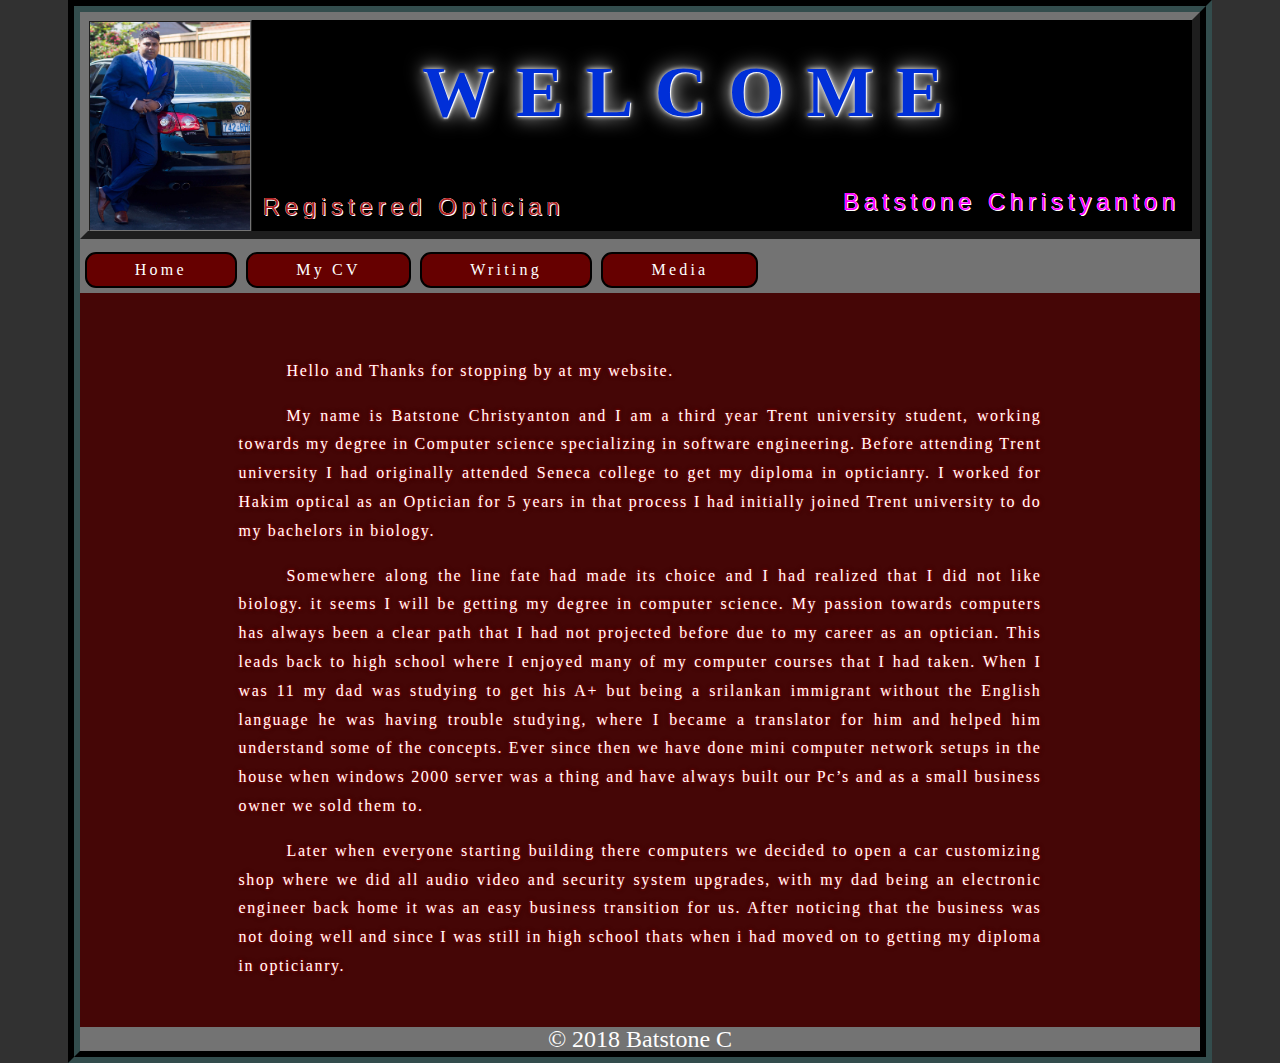
<file: assn1p3/assign1p1/home.html>
<!DOCTYPE html>


<!-- saved from url=(0069)file:///C:/Users/Batzstylz/Desktop/Assignment%201%20Webpage/Home.html -->
<html lang="en"><head><meta http-equiv="Content-Type" content="text/html; charset=UTF-8">

  <title>Assignment 1</title>
  <meta name="viewport" content="width=device-width, initial scale =1.0">
  <link rel="stylesheet" href="css/reset.css">
  <link rel="stylesheet" href="css/stylesheet.css">
</head>

<body>
  <div id="container">
    <header>
      <img class="profpic" src="img/batswebpg.jpg" alt="batswebpg" width="160" height="208">
      <h1 class="welcome"> WELCOME </h1>
      <h2>Batstone Christyanton </h2>
      <h3> Registered Optician </h3>
      
      
    </header>
    <nav>
     <ul>
      <li><a href="home.html">Home</a></li>
      <li><a href="mycv.html">My CV</a></li>
      <li><a href="writing.html">Writing</a></li>
      <li><a href="media.html">Media</a></li>
      
    </ul>
  </nav>
  
  <div id="content">

   <div class="firstpageintro">	
    <p class="paragraph1">
      Hello and Thanks for stopping by at my website.
    </p>

    <p class="paragraph2">
     My name is Batstone Christyanton and I am a third year Trent university student, working towards my degree in Computer science specializing in software engineering. Before attending Trent university I had originally attended  Seneca college to get my diploma in opticianry. I worked for Hakim optical as an Optician for 5 years in that process I had initially joined Trent university  to do my bachelors in biology.
   </p>

   <p class="paragraph3">
     
    Somewhere along the line fate had made its choice and I had realized that I did not like biology.  it seems I will be getting my degree in computer science. My passion towards computers has always been a clear path that I had not projected before due to my career as an optician. This leads back to high school where I enjoyed many of my computer courses that I had taken. When I was 11 my dad was studying to get his A+ but being a srilankan immigrant without the English language he was having trouble studying, where I became a translator for him and helped him understand some of the concepts. Ever since then we have done mini computer network setups in the house when windows 2000 server was a thing and have always built our Pc’s  and as a small business owner we sold them to. 

  </p>

  <p class="paragraph4">
    

    Later when everyone starting building there computers we decided to open a car customizing shop where we did all audio video and security system upgrades, with my dad being an electronic engineer back home it was an easy business transition for us. After noticing that the business was not doing well and since I was still in high school thats when i had moved on to getting my diploma in opticianry.
  </p>

</div>
</div><!--Content-->


<footer id="footer">© 2018 Batstone C</footer>

</div><!--Container-->



</body></html>
</file>
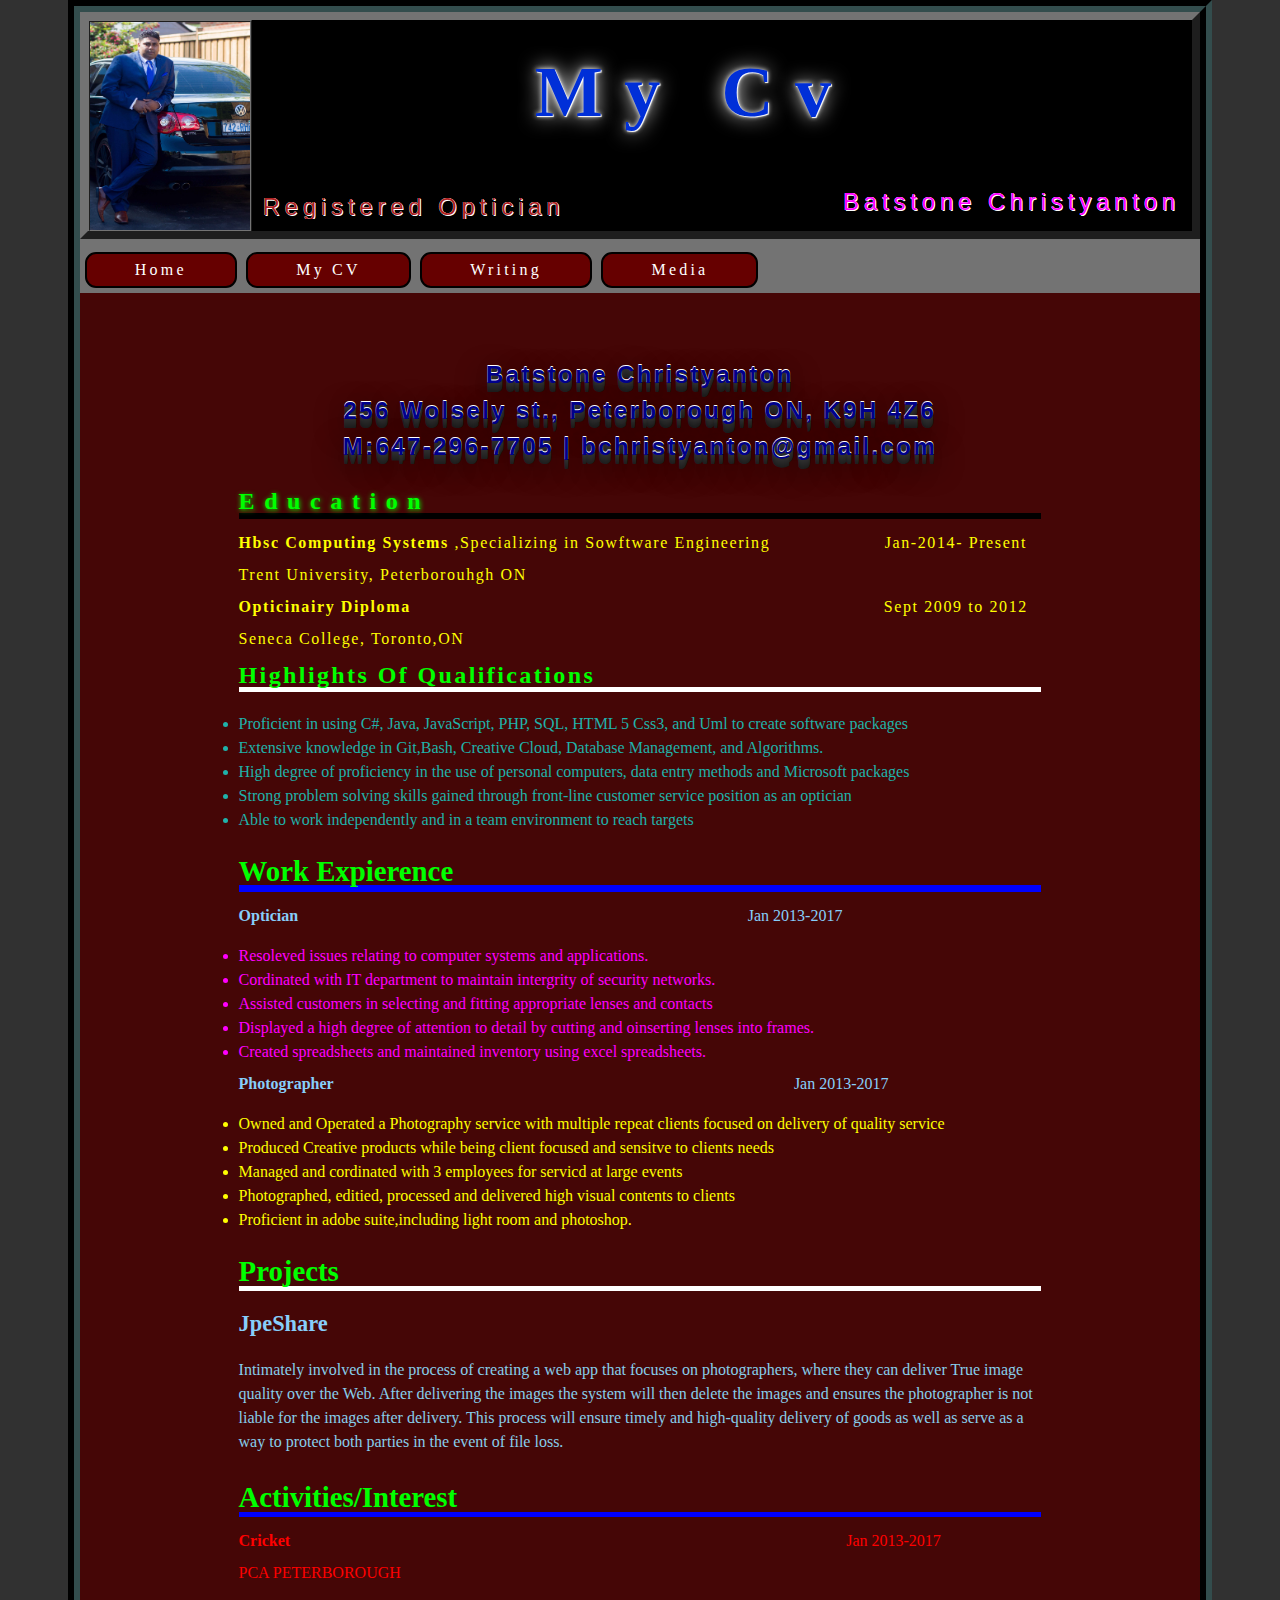
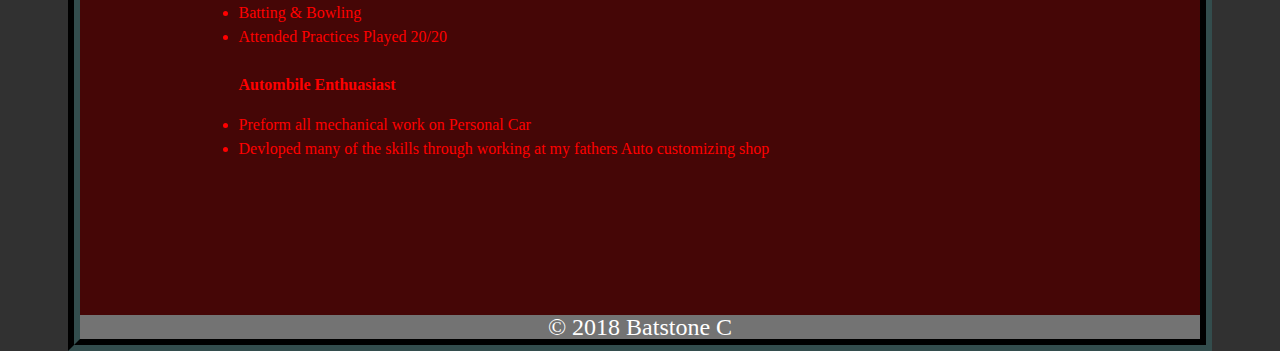
<file: assn1p3/assign1p1/mycv.html>
<!DOCTYPE html>

<html lang="en"><head><meta http-equiv="Content-Type" content="text/html; charset=UTF-8">

  <title>Assignment 1</title>
  <meta name="viewport" content="width=device-width, initial scale =1.0">
  <link rel="stylesheet" href="css/reset.css">
  <link rel="stylesheet" href="css/stylesheet.css">
</head>

<body>
  <div id="container">
    <header>
      <img class="profpic" src="img/batswebpg.jpg" alt="batswebpg" width="160" height="208">

      <h1 class="myCv"> My Cv </h1>
      <h2>Batstone Christyanton </h2>
      <h3> Registered Optician </h3>         

    </header>
    <nav>
     <ul>
      <li><a href="home.html">Home</a></li>
      <li><a href="mycv.html">My CV</a></li>
      <li><a href="writing.html">Writing</a></li>
      <li><a href="media.html">Media</a></li>

    </ul>
  </nav>

  <div id="content">

   <div class="resTitle">	

    <div>Batstone Christyanton</div>
    <div> 256 Wolsely st., Peterborough ON, K9H 4Z6
    </div>
    <div> M:647-296-7705  |
    bchristyanton@gmail.com</div>
  </div>
  <div class ="edu">

   <div> Education</div>
 </div>

 <div class ="eduInfo">

   <table>
    <tr>
      <td><em> Hbsc Computing Systems </em>,Specializing in Sowftware Engineering</td>             
      <th> Jan-2014- Present</th>
    </tr>
    <tr>
      <td> Trent University, Peterborouhgh ON</td>
      <tr>
        <td><em> Opticinairy Diploma </em></td>             
        <th> Sept 2009 to 2012</th>
      </tr>
      <tr>
        <td> Seneca College, Toronto,ON</td>
      </tr>

    </table>
  </div>

  <div class ="hightlights">

   <div> Highlights Of Qualifications </div>
 </div>

 <div class= "qualification"> 
  <li> Proficient in using C#, Java, JavaScript, PHP, SQL, HTML 5 Css3, and Uml to create software packages </li>

  <li>Extensive knowledge in Git,Bash, Creative Cloud, Database Management, and Algorithms.</li>
  <li> High degree of proficiency in the use of personal computers, data entry methods and Microsoft packages</li>
  <li> Strong problem solving skills gained through front-line customer service position as an optician</li>
  <li>Able to work independently and in a team environment to reach targets</li>
</div>

<div class ="workExperience">

 <div> Work Expierence </div>
</div>

<div class="workPlaceName">
  <table>
    <tr>
      <td><em> Optician</em></td>
      <th>Jan 2013-2017</th>
    </tr>
  </table>
</div>


<div class= "workComm"> 
  <li> Resoleved issues relating to computer systems and applications. </li>

  <li>Cordinated with IT department to maintain intergrity of security networks.</li>
  <li> Assisted customers in selecting and fitting appropriate lenses and contacts</li>
  <li> Displayed a high degree of attention to detail by cutting and oinserting lenses into frames.</li>
  <li>Created spreadsheets and maintained inventory using excel spreadsheets.</li>
</div>
<div class="photoG">
  <table>
    <tr>
      <td><em>Photographer</em></td> 
      

      <th>Jan 2013-2017</th>
    </tr>
  </table>
</div>
<div class="photoInfo"> 
  <li> Owned and Operated a Photography service with multiple repeat clients focused on delivery of quality service </li>

  <li>Produced Creative products while being client focused and sensitve to clients needs </li>
  <li> Managed and cordinated with 3 employees for servicd at large events </li>
  <li> Photographed, editied, processed and delivered high visual contents to clients </li>
  <li>Proficient in adobe suite,including light room and photoshop.</li>
</div>

<div class ="projects">

 <div> Projects </div>
</div>

<div class="proJpe">
  <table>
    <tr>
      <td><em> JpeShare</em></td>    
    </tr>
  </table>
</div>


<div class= "jpePara"> 
  <p1>Intimately involved in the process of creating a web app that focuses on photographers, where they can deliver True image quality over the Web. After delivering the images the system will then delete the images and ensures the photographer is not liable for the images after delivery.  This process will ensure timely and high-quality delivery of goods as well as serve as a way to protect both parties in the event of file loss.</p1>

</div>


<div class ="activit">

 <div> Activities/Interest </div>
</div>

<div class="activName">
  <table>
    <tr>
      <td><em> Cricket</em></td>
      <th>Jan 2013-2017</th>
    </tr>
    <td>PCA PETERBOROUGH</td>

  </tr>
</table>

<li>Batting & Bowling</li>
<li> Attended Practices Played 20/20</li>
</div>

<div class="autombileEnthusiast">
  <table>
    <tr>
      <td><em> Autombile Enthuasiast</em></td>
    </tr>
  </tr>
</table>


<li>Preform all mechanical work on Personal Car</li>
<li> Devloped many of the skills through working at my fathers Auto customizing shop</li>
</div>

</div><!--Content-->


<footer id="footer">© 2018 Batstone C</footer>

</div><!--Container-->



</body></html>
</file>
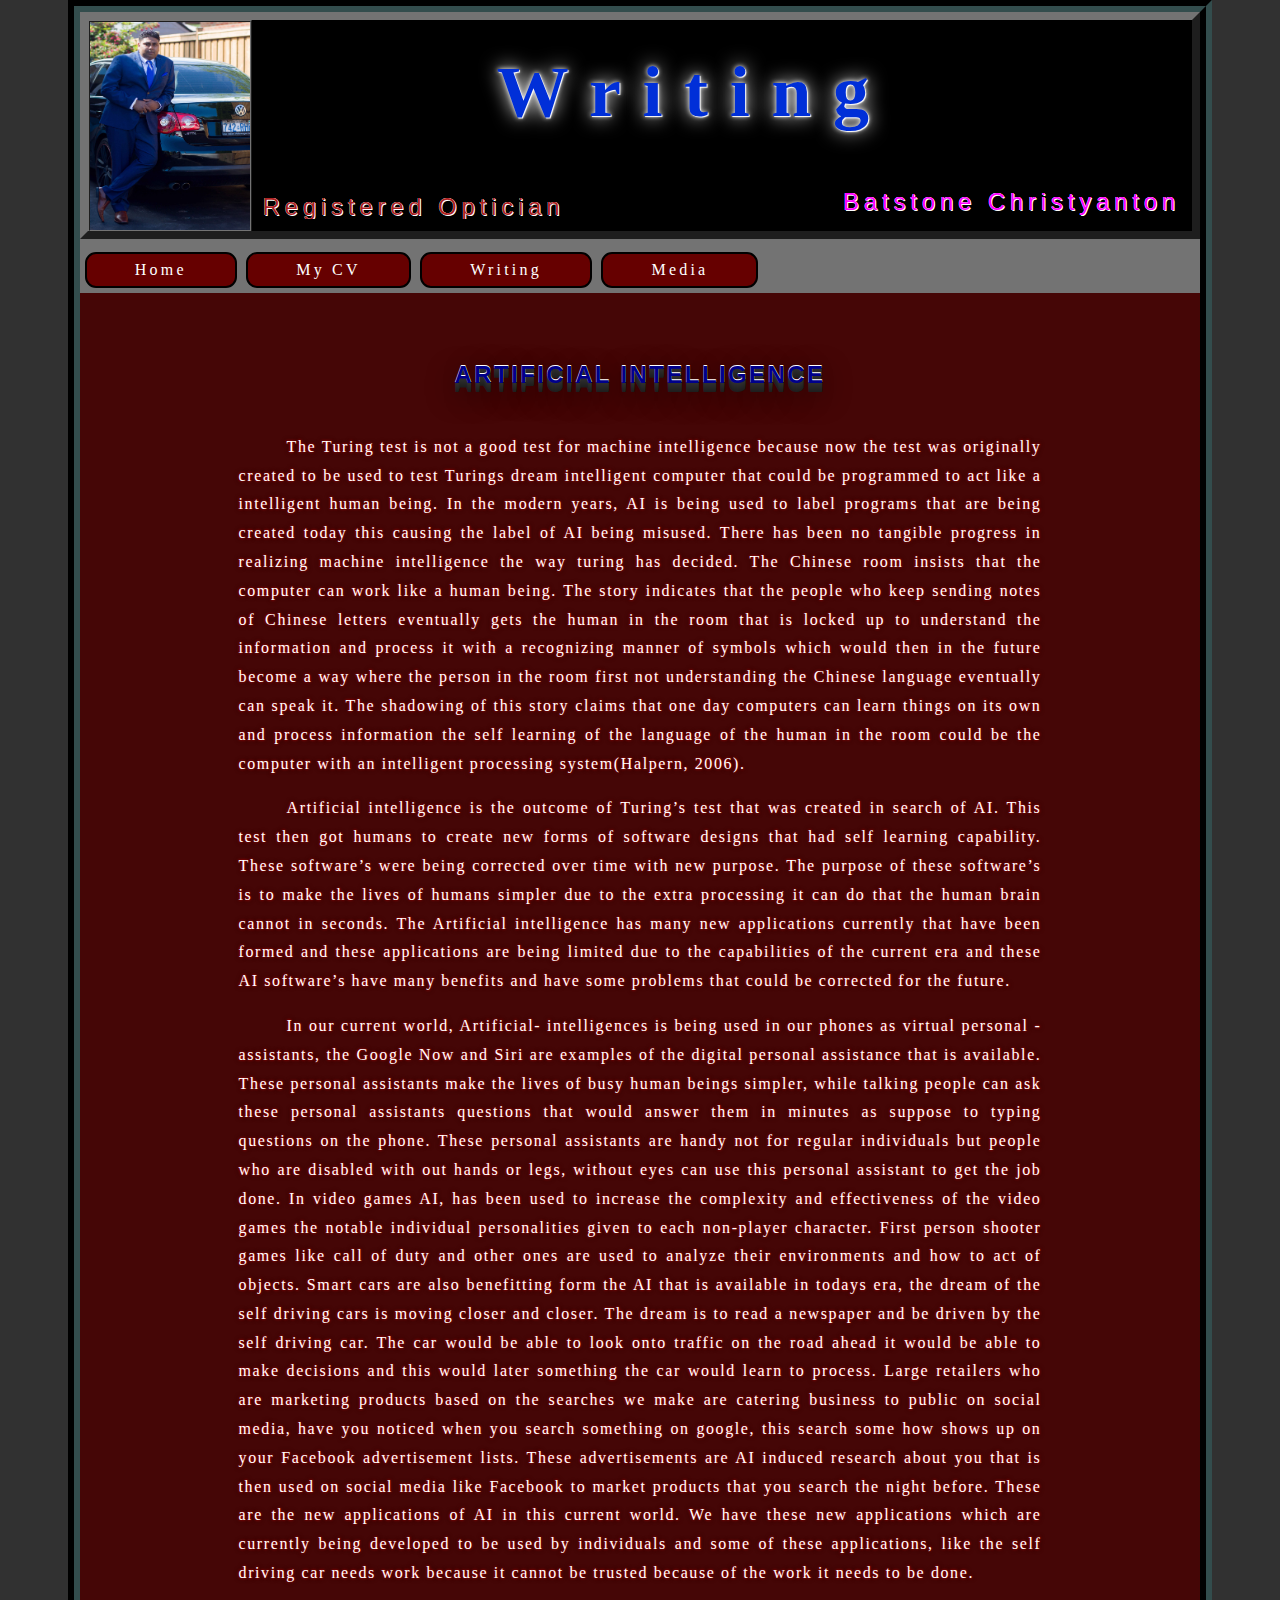
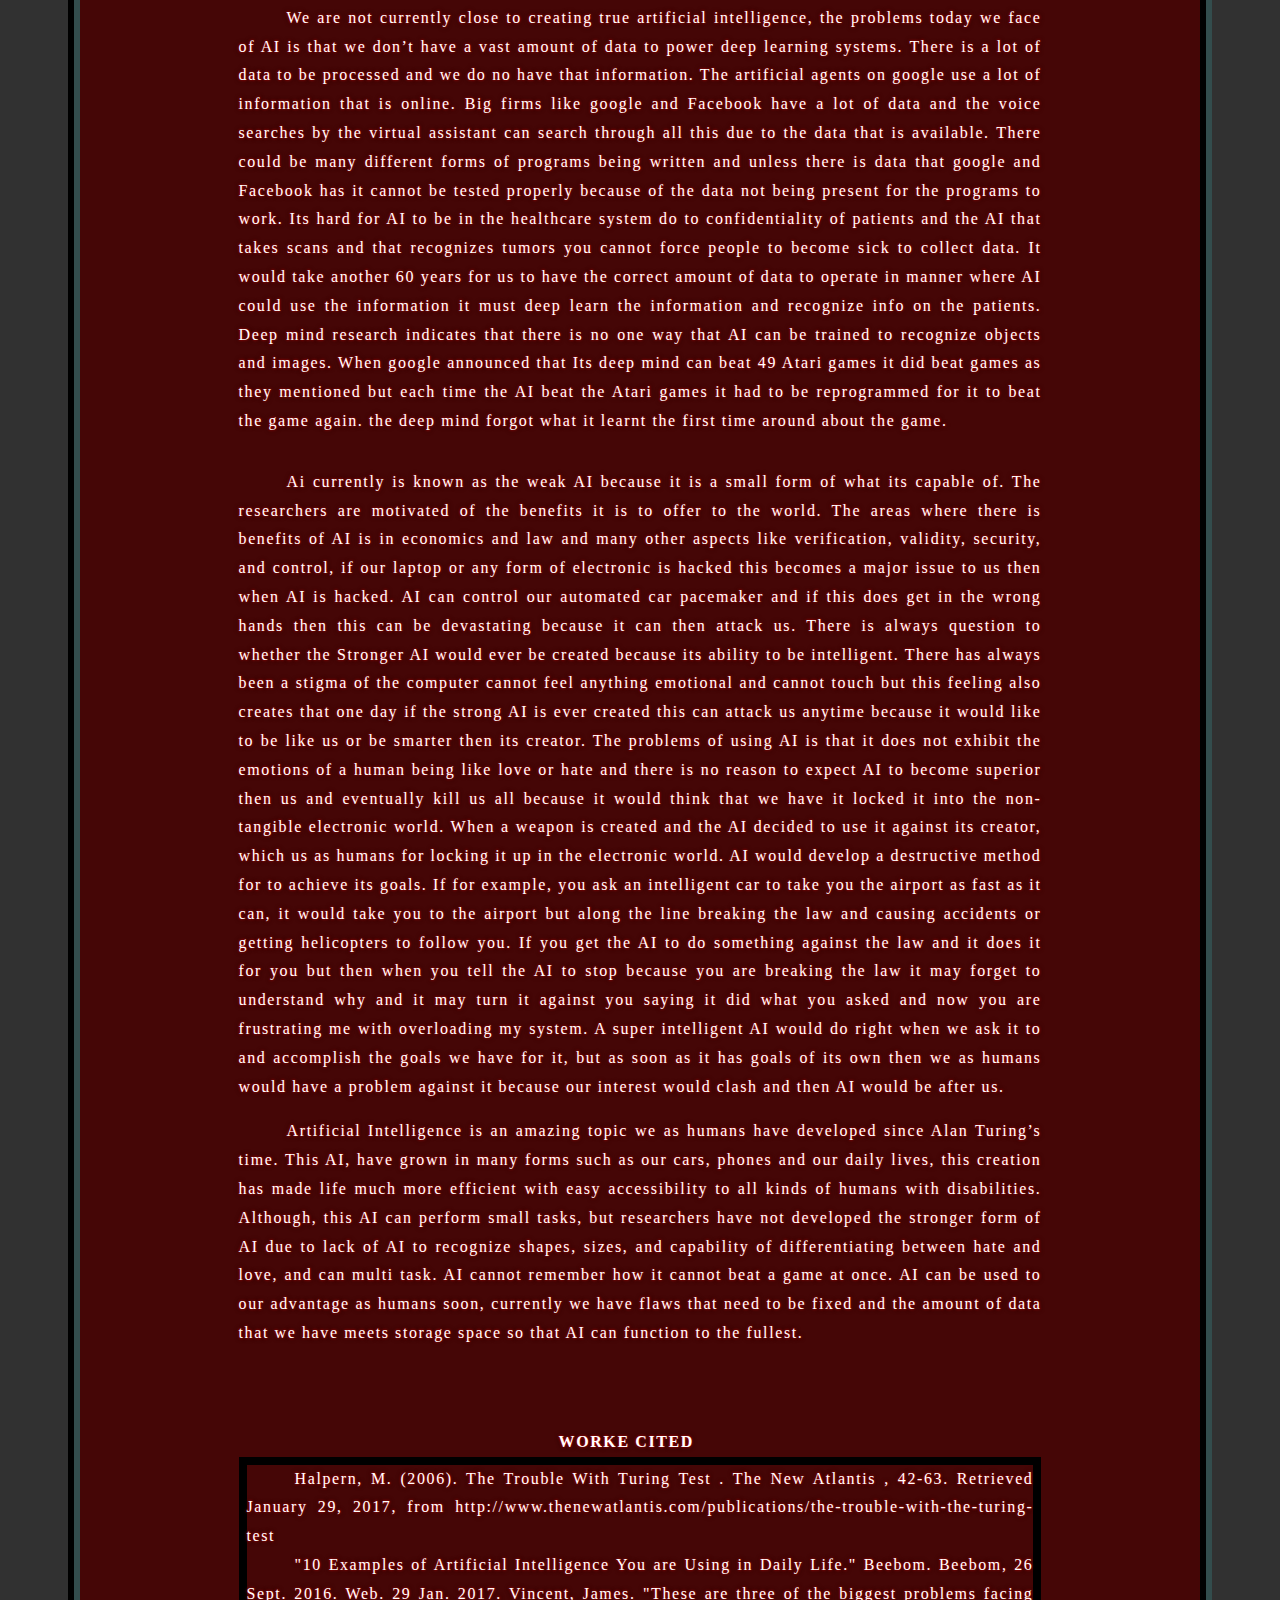
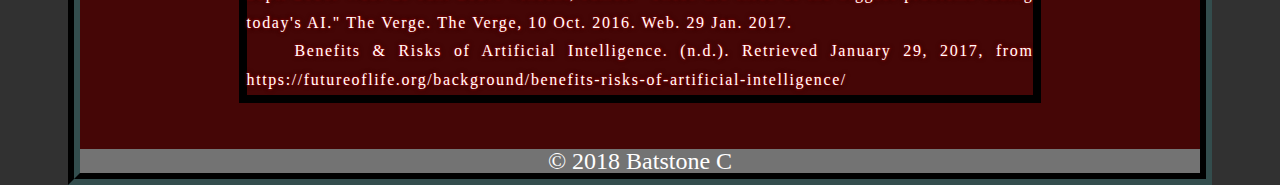
<file: assn1p3/assign1p1/writing.html>
<!DOCTYPE html>


<!-- saved from url=(0069)file:///C:/Users/Batzstylz/Desktop/Assignment%201%20Webpage/Home.html -->
<html lang="en"><head><meta http-equiv="Content-Type" content="text/html; charset=UTF-8">

  <title>Assignment 1</title>
  <meta name="viewport" content="width=device-width, initial scale =1.0">
  <link rel="stylesheet" href="css/reset.css">
  <link rel="stylesheet" href="css/stylesheet.css">
</head>

<body>
  <div id="container">
    <header>
      <img class="profpic" src="img/batswebpg.jpg" alt="batswebpg" width="160" height="208">

      <h1 class="writing"> Writing </h1>
      <h2>Batstone Christyanton </h2>
      <h3> Registered Optician </h3>


    </header>
    <nav>
     <ul>
      <li><a href="home.html">Home</a></li>
      <li><a href="mycv.html">My CV</a></li>
      <li><a href="writing.html">Writing</a></li>
      <li><a href="media.html">Media</a></li>

    </ul>
  </nav>

  <div id="content">

    <div class="resTitle"> 

      <div>ARTIFICIAL INTELLIGENCE </div>
    </div>

    <div class="firstpageintro">	
      <p class="paragraph2v2">


        The Turing test is not a good test for machine intelligence because now the test was originally created to be used to test Turings dream intelligent computer that could be programmed to act like a intelligent human being. In the modern years, AI is being used to label programs that are being created today this causing the label of AI being misused.  There has been no tangible progress in realizing machine intelligence the way turing has decided. The Chinese room insists that the computer can work like a human being. The story indicates that the people who keep sending notes of Chinese letters eventually gets the human in the room that is locked up to understand the information and process it with a recognizing manner of symbols which would then in the future become a way where the person in the room first not understanding the Chinese language eventually can speak it. The shadowing of this story claims that one day computers can learn things on its own and process information the self learning of the language of the human in the room could be the computer with an intelligent processing system(Halpern, 2006). 
      </p>

      <p class="paragraph2">

        Artificial intelligence is the outcome of Turing’s test that was created in search of AI. This test then got humans to create new forms of software designs that had self learning capability. These software’s were being corrected over time with new purpose. The purpose of these software’s is to make the lives of humans simpler due to the extra processing it can do that the human brain cannot in seconds.  The Artificial intelligence has many new applications currently that have been formed and these applications are being limited due to the capabilities of the current era and these AI software’s have many benefits and have some problems that could be corrected for the future. 

      </p>

      <p class="paragraph3">

        In our current world, Artificial- intelligences is being used in our phones as virtual personal -assistants, the Google Now and Siri are examples of the digital personal assistance that is available. These personal assistants make the lives of busy human beings simpler, while talking people can ask these personal assistants questions that would answer them in minutes as suppose to typing questions on the phone. These personal assistants are handy not for regular individuals but people who are disabled with out hands or legs, without eyes can use this personal assistant to get the job done. In video games AI, has been used to increase the complexity and effectiveness of the video games the notable individual personalities given to each non-player character. First person shooter games like call of duty and other ones are used to analyze their environments and how to act of objects.  Smart cars are also benefitting form the AI that is available in todays era, the dream of the self driving cars is moving closer and closer. The dream is to read a newspaper and be driven by the self driving car. The car would be able to look onto traffic on the road ahead it would be able to make decisions and this would later something the car would learn to process. Large retailers who are marketing products based on the searches we make are catering business to public on social media, have you noticed when you search something on google, this search some how shows up on your Facebook advertisement lists. These advertisements are AI induced research about you that is then used on social media like Facebook to market products that you search the night before. These are the new applications of AI in this current world. We have these new applications which are currently being developed to be used by individuals and some of these applications, like the self driving car needs work because it cannot be trusted because of the work it needs to be done. 

      </p>
      <p class="paragraph4">
        We are not currently close to creating true artificial intelligence, the problems today we face of AI is that we don’t have a vast amount of data to power deep learning systems. There is a lot of data to be processed and we do no have that information. The artificial agents on google use a lot of information that is online. Big firms like google and Facebook have a lot of data and the voice searches by the virtual assistant can search through all this due to the data that is available.  There could be many different forms of programs being written and unless there is data that google and Facebook has it cannot be tested properly because of the data not being present for the programs to work. Its hard for AI to be in the healthcare system do to confidentiality of patients and the AI that takes scans and that recognizes tumors you cannot force people to become sick to collect data. It would take another 60 years for us to have the correct amount of data to operate in manner where AI could use the information it must deep learn the information and recognize info on the patients.  Deep mind research indicates that there is no one way that AI can be trained to recognize objects and images. When google announced that Its deep mind can beat 49 Atari games it did beat games as they mentioned but each time the AI beat the Atari games it had to be reprogrammed for it to beat the game again. the deep mind forgot what it learnt the first time around about the game. 

      </p>

      <p class="paragraph5">
        Ai currently is known as the weak AI because it is a small form of what its capable of. The researchers are motivated of the benefits it is to offer to the world. The areas where there is benefits of AI is in economics and law and many other aspects like verification, validity, security, and control, if our laptop or any form of electronic is hacked this becomes a major issue to us then when AI is hacked. AI can control our automated car pacemaker and if this does get in the wrong hands then this can be devastating because it can then attack us. There is always question to whether the Stronger AI would ever be created because its ability to be intelligent. There has always been a stigma of the computer cannot feel anything emotional and cannot touch but this feeling also creates that one day if the strong AI is ever created this can attack us anytime because it would like to be like us or be smarter then its creator. 

        The problems of using AI is that it does not exhibit the emotions of a human being like love or hate and there is no reason to expect AI to become superior then us and eventually kill us all because it would think that we have it locked it into the non-tangible electronic world. When a weapon is created and the AI decided to use it against its creator, which us as humans for locking it up in the electronic world. AI would develop a destructive method for to achieve its goals. If for example, you ask an intelligent car to take you the airport as fast as it can, it would take you to the airport but along the line breaking the law and causing accidents or getting helicopters to follow you. If you get the AI to do something against the law and it does it for you but then when you tell the AI to stop because you are breaking the law it may forget to understand why and it may turn it against you saying it did what you asked and now you are frustrating me with overloading my system. A super intelligent AI would do right when we ask it to and accomplish the goals we have for it, but as soon as it has goals of its own then we as humans would have a problem against it because our interest would clash and then AI would be after us. 

      </p>

      <p class="parargraph6">Artificial Intelligence is an amazing topic we as humans have developed since Alan Turing’s time. This AI, have grown in many forms such as our cars, phones and our daily lives, this creation has made life much more efficient with easy accessibility to all kinds of humans with disabilities. Although, this AI can perform small tasks, but researchers have not developed the stronger form of AI due to lack of AI to recognize shapes, sizes, and capability of differentiating between hate and love, and can multi task. AI cannot remember how it cannot beat a game at once. AI can be used to our advantage as humans soon, currently we have flaws that need to be fixed and the amount of data that we have meets storage space so that AI can function to the fullest. </p>

      <div class="workCitedweb">
        WORKE CITED 
      </div>

      <div class="worSitedinformation">

        <ul>Halpern, M. (2006). The Trouble With Turing Test . The New Atlantis , 42-63. Retrieved January 29, 2017, from http://www.thenewatlantis.com/publications/the-trouble-with-the-turing-test</ul>
        <ul>"10 Examples of Artificial Intelligence You are Using in Daily Life." Beebom. Beebom, 26 Sept. 2016. Web. 29 Jan. 2017.
        Vincent, James. "These are three of the biggest problems facing today's AI." The Verge. The Verge, 10 Oct. 2016. Web. 29 Jan. 2017.</ul>
        <ul>Benefits & Risks of Artificial Intelligence. (n.d.). Retrieved January 29, 2017, from https://futureoflife.org/background/benefits-risks-of-artificial-intelligence/</ul>



      </div>



    </div>
  </div><!--Content-->


  <footer id="footer">© 2018 Batstone C</footer>

</div><!--Container-->



</body></html>
</file>
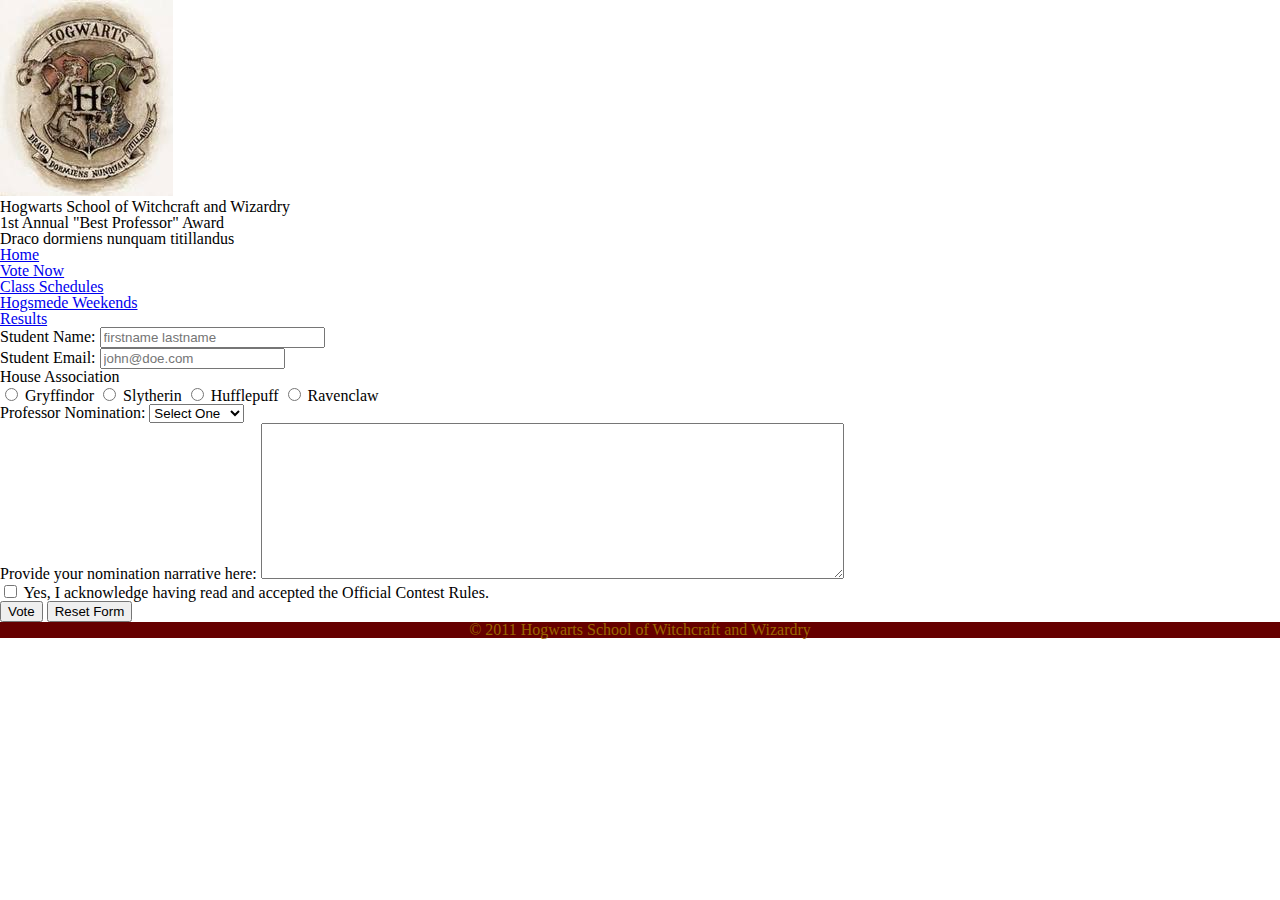
<file: labs/lab3/voting.html>
<!DOCTYPE html>
<html lang="en">
  <head>
    <meta http-equiv="Content-Type" content="text/html; charset=UTF-8" />
    <title>3420 Lab 3</title>
    <meta name ="viewport" content="width=device-width, initial scale =1.0">
    <link rel="stylesheet" href="css/reset.css">
    <link rel="stylesheet" href="css/style.css">
  	 </head>
  
  <body>
    <div id="container">
      <header>
         	<img src="img/logo.jpg" alt="Hogwarts Logo" width="173" height="196" />
            
            <h1 class="sly">Hogwarts School of Witchcraft and Wizardry </h1>
            <h2 class="rav">1<sup>st</sup> Annual "Best Professor" Award </h2>
            <h3>
              <span class="griff">Draco</span> 
              <span class="sly">dormiens</span> 
              <span class="rav">nunquam</span> 
              <span class="huff">titillandus</span>
            </h3>
            
        </header>
        <nav>
            <ul>
                <li><a href="index.php">Home</a></li>
                <li><a href="#">Vote Now</a></li>
                <li><a href="#">Class Schedules</a></li>
                <li><a href="#">Hogsmede Weekends</a></li>
                <li><a href="results.php">Results</a></li>
            
            </ul>
        </nav>
        
        <div id="content">
        
          <form id="nomination" action="processnominatin.php" method="post" >
            <div>
              <label for="name">Student Name:</label>
              <input type="text" name="name" id="name" size="25" pattern ="[A-Za-z-0-9]+\s[A-Za-z-'0-9]+" placeholder="firstname lastname" required/> 
            </div>
            <div>
              <label for="email">Student Email:</label>
              <input type="email" name="email" id="email" placeholder="john@doe.com" required />
            </div>
                
              
            <fieldset id="house">
                <legend>House Association</legend>
                
                <input type="radio" name="house" id="gryf" value="G" />
                <label for="gryf">Gryffindor</label>
                
                <input type="radio" name="house" id="sly" value="S" />
                <label for="sly">Slytherin</label>
               
                <input type="radio" name="house" id="huff" value="H" />
                <label for="huff">Hufflepuff</label>
                
                <input type="radio" name="house" id="rave" value="R" />
                <label for="rave">Ravenclaw</label>
            </fieldset>
            <div>          
              <label for="prof">Professor Nomination:</label>
              <select name="prof" id="prof">
                  <option value="0">Select One</option>
                  <option value="1">Snape</option>
                  <option value="2">Dumbledore</option>
                  <option value="3">Vector</option>
              </select>
            </div>
            <div>
              <label class="textarealabel" for="essay">Provide your nomination narrative here:</label>
              <textarea id="essay" name="essay" rows="10" cols="70"></textarea>
            </div>
            <div>
              <input type="checkbox" name="agree" id="agree" />
              <label for="agree">Yes, I acknowledge having read and accepted the Official Contest Rules. </label>
            </div>
                 
            <div id="buttons">
              <button type="submit" name="submit">Vote</button>
              <button type="reset" name="reset">Reset Form</button>
            </div><!--buttons-->
          </form>
            
        </div><!--Content-->
        
        
        <footer>&copy; 2011 Hogwarts School of Witchcraft and Wizardry</footer>
        
      </div><!--Container-->
    
  </body>
</html>
</file>
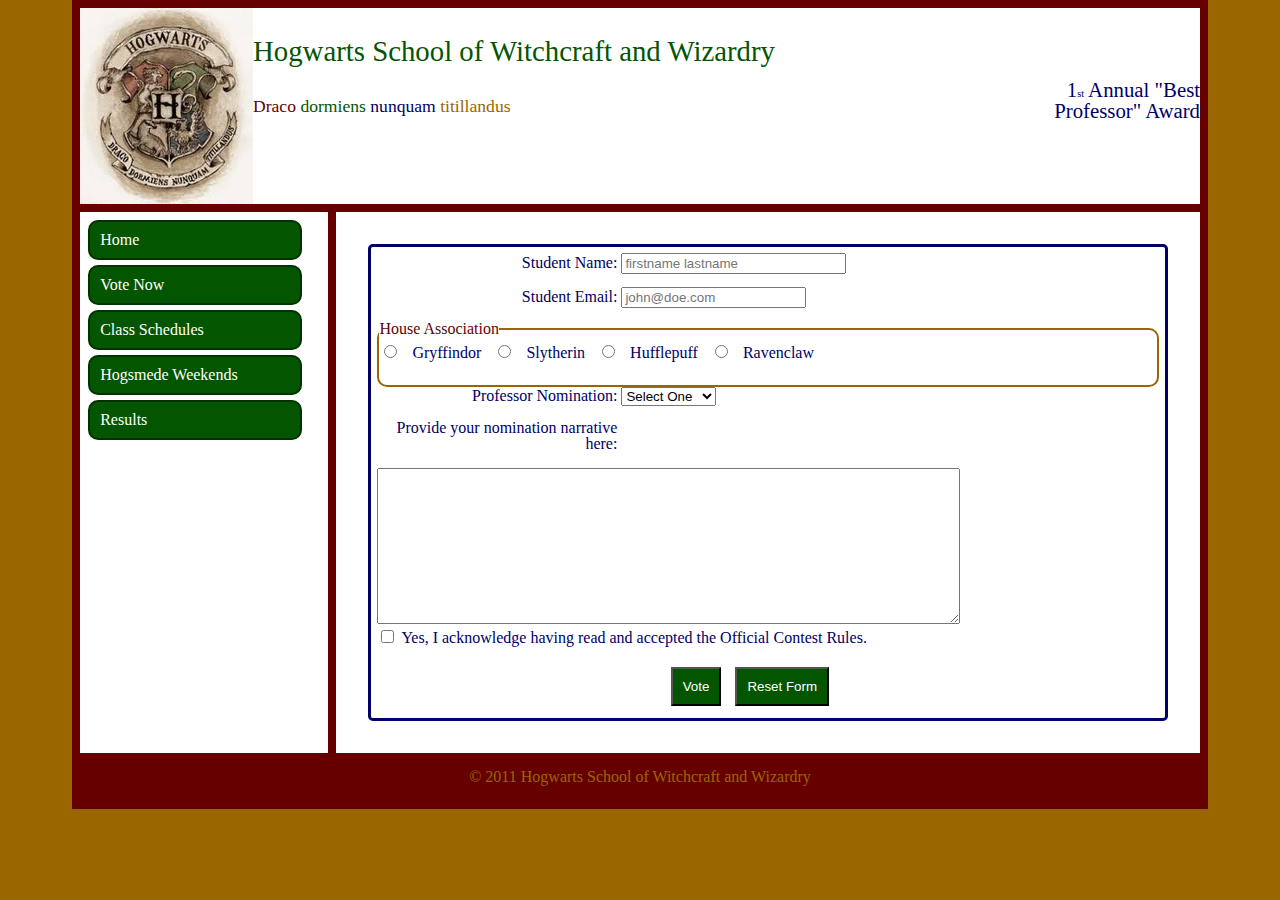
<file: labs/lab4/voting.html>
<!DOCTYPE html>
<html lang="en">
  <head>
    <meta http-equiv="Content-Type" content="text/html; charset=UTF-8" />
      <link href="css/reset.css" type="text/css" rel="stylesheet" />
      <link href="css/style.css" type="text/css" rel="stylesheet" />
    <title>3420 Lab 3</title>
  </head>
  
  <body>
    <div id="container">
      <header>
         	<img src="img/logo.jpg" alt="Hogwarts Logo" width="173" height="196" />
            
            <h1 class="sly">Hogwarts School of Witchcraft and Wizardry </h1>
            <h2 class="rav">1<sup>st</sup> Annual "Best Professor" Award </h2>
            <h3>
              <span class="griff">Draco</span> 
              <span class="sly">dormiens</span> 
              <span class="rav">nunquam</span> 
              <span class="huff">titillandus</span>
            </h3>
            
        </header>
        <nav>
            <ul>
                <li><a href="index.php">Home</a></li>
                <li><a href="#">Vote Now</a></li>
                <li><a href="#">Class Schedules</a></li>
                <li><a href="#">Hogsmede Weekends</a></li>
                <li><a href="results.php">Results</a></li>
            
            </ul>
        </nav>
        
        <div id="content">
        
          <form id="nomination" action="processnominatin.php" method="post" >
            <div>
              <label for="name">Student Name:</label>
              <input type="text" name="name" id="name" size="25" pattern ="[A-Za-z-0-9]+\s[A-Za-z-'0-9]+" placeholder="firstname lastname" required/> 
            </div>
            <div>
              <label for="email">Student Email:</label>
              <input type="email" name="email" id="email" placeholder="john@doe.com" required />
            </div>
                
              
            <fieldset id="house">
                <legend>House Association</legend>
                
                <input type="radio" name="house" id="gryf" value="G" />
                <label for="gryf">Gryffindor</label>
                
                <input type="radio" name="house" id="sly" value="S" />
                <label for="sly">Slytherin</label>
               
                <input type="radio" name="house" id="huff" value="H" />
                <label for="huff">Hufflepuff</label>
                
                <input type="radio" name="house" id="rave" value="R" />
                <label for="rave">Ravenclaw</label>
            </fieldset>
            <div>          
              <label for="prof">Professor Nomination:</label>
              <select name="prof" id="prof">
                  <option value="0">Select One</option>
                  <option value="1">Snape</option>
                  <option value="2">Dumbledore</option>
                  <option value="3">Vector</option>
              </select>
            </div>
            <div>
              <label class="textarealabel" for="essay">Provide your nomination narrative here:</label>
              <textarea id="essay" name="essay" rows="10" cols="70"></textarea>
            </div>
            <div>
              <input type="checkbox" name="agree" id="agree" />
              <label for="agree">Yes, I acknowledge having read and accepted the Official Contest Rules. </label>
            </div>
                 
            <div id="buttons">
              <button type="submit" name="submit">Vote</button>
              <button type="reset" name="reset">Reset Form</button>
            </div><!--buttons-->
          </form>
            
        </div><!--Content-->
        
        
        <footer>&copy; 2011 Hogwarts School of Witchcraft and Wizardry</footer>
        
      </div><!--Container-->
    
  </body>
</html>
</file>
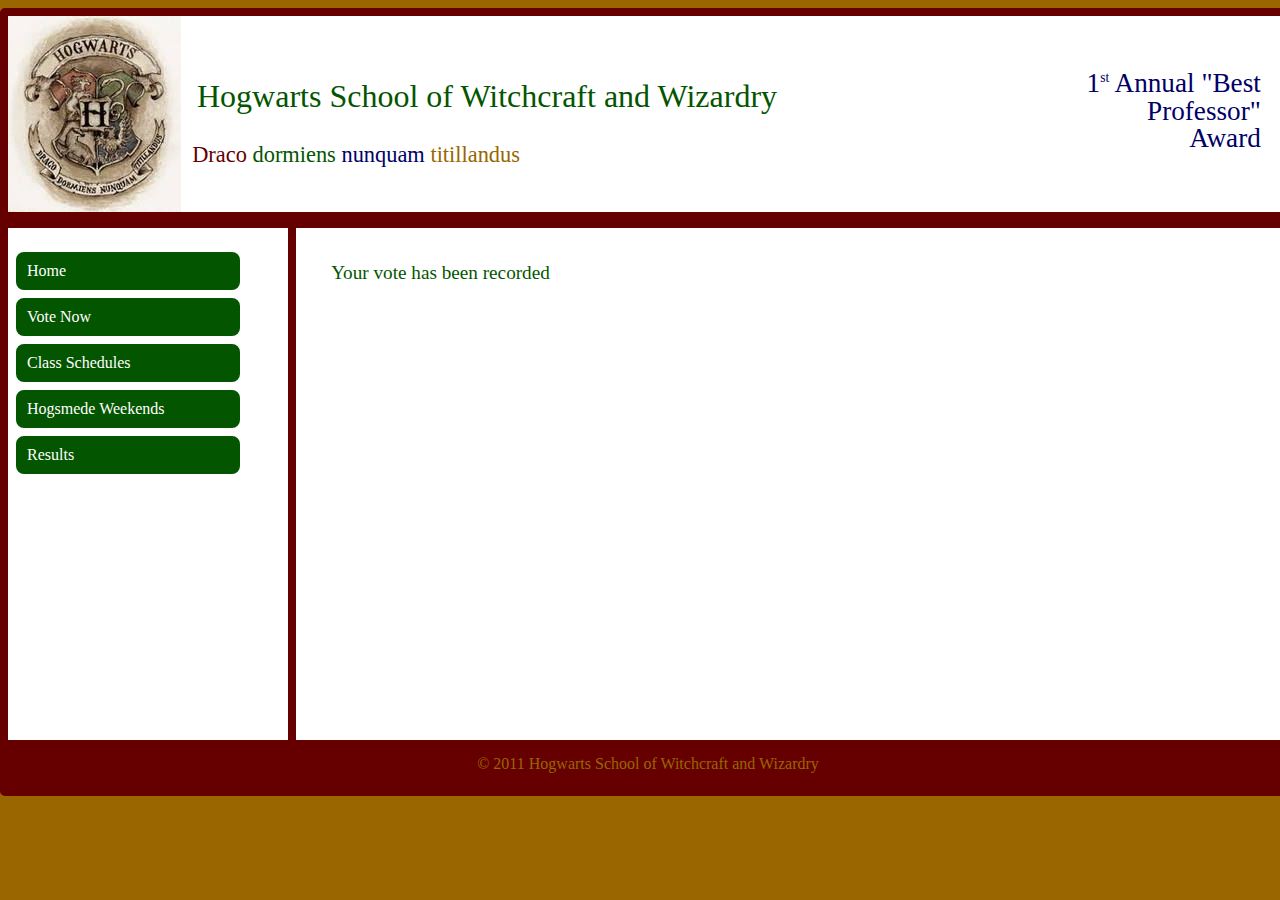
<file: labs/lab9/thankyou.html>
<!DOCTYPE html>
<html lang="en">
  <head>
    <meta http-equiv="Content-Type" content="text/html; charset=UTF-8" />
      <link href="css/reset.css" type="text/css" rel="stylesheet" />
      <link href="css/style.css" type="text/css" rel="stylesheet" />
    <title>3420 Lab 3</title>
  </head>
  
  <body>
    <div id="container">
      <header>
         	<img src="img/logo.jpg" alt="Hogwarts Logo" width="173" height="196" />
            
            <h1 class="sly">Hogwarts School of Witchcraft and Wizardry </h1>
            <h2 class="rav">1<sup>st</sup> Annual "Best Professor" Award </h2>
            <h3>
              <span class="griff">Draco</span> 
              <span class="sly">dormiens</span> 
              <span class="rav">nunquam</span> 
              <span class="huff">titillandus</span>
            </h3>
            
        </header>
        <nav>
            <ul>
                <li><a href="index.php">Home</a></li>
                <li><a href="#">Vote Now</a></li>
                <li><a href="#">Class Schedules</a></li>
                <li><a href="#">Hogsmede Weekends</a></li>
                <li><a href="results.php">Results</a></li>
            
            </ul>
        </nav>
        
        <div id="content">
         <h2> Your vote has been recorded</h2>
          
       </div><!--Content-->
        
        
        <footer>&copy; 2011 Hogwarts School of Witchcraft and Wizardry</footer>
        
      </div><!--Container-->
    
  </body>
</html>
</file>
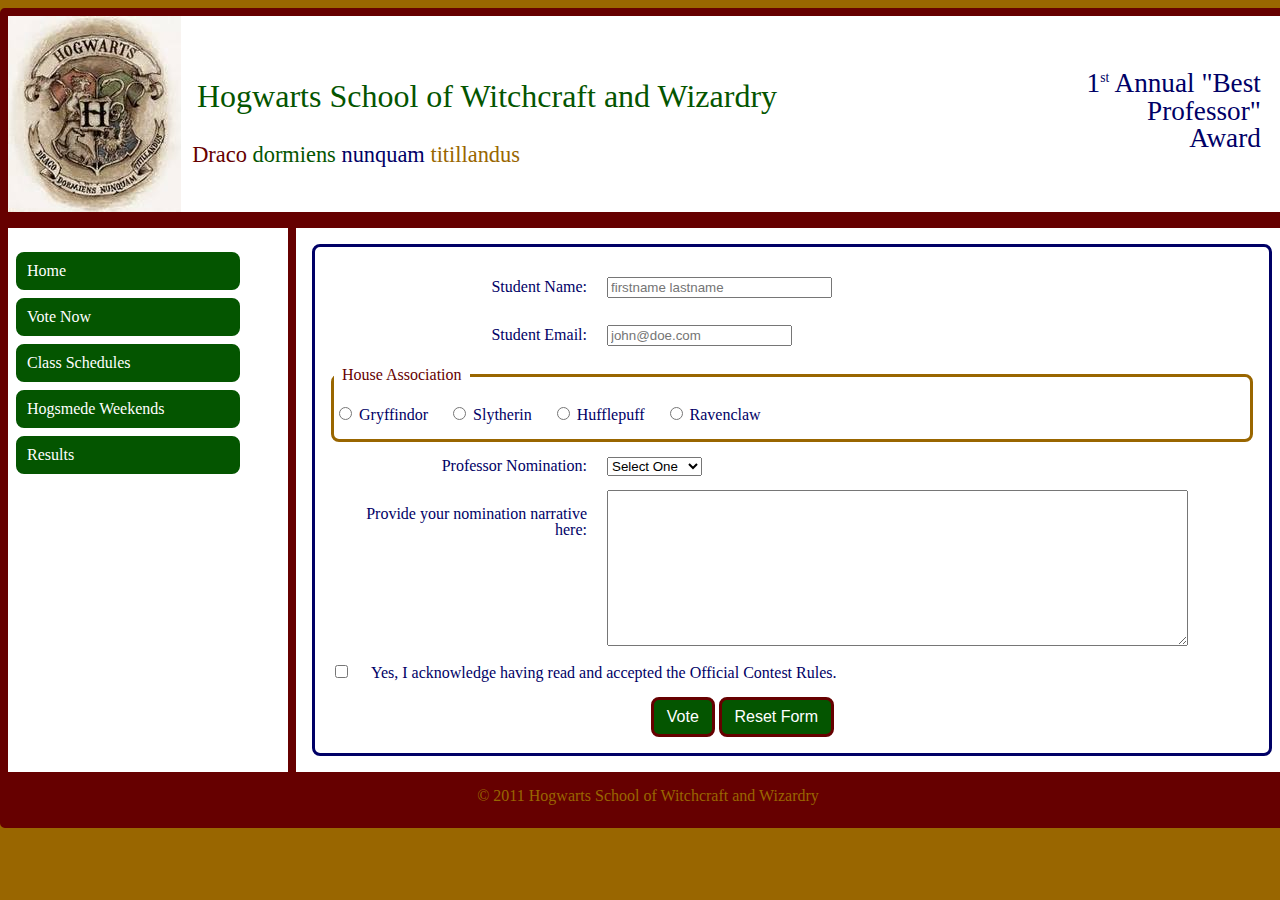
<file: labs/lab9/voting.html>
<!DOCTYPE html>
<html lang="en">
  <head>
    <meta http-equiv="Content-Type" content="text/html; charset=UTF-8" />
      <link href="css/reset.css" type="text/css" rel="stylesheet" />
      <link href="css/style.css" type="text/css" rel="stylesheet" />
    <title>3420 Lab 3</title>
      <script src="https://ajax.googleapis.com/ajax/libs/jquery/3.3.1/jquery.min.js"></script>
       <!--fallback for jQuery if CDN is unavailable-->
      <script>window.jQuery || document.write('<script src="js/jquery.js"><\/script>');</script>
        <!--Example My javascript - Relative Path -->
      <script src="js/script.js"></script>
 
  </head>
  
  <body>
    <div id="container">
      <header>
         	<img src="img/logo.jpg" alt="Hogwarts Logo" width="173" height="196" />
            
            <h1 class="sly">Hogwarts School of Witchcraft and Wizardry </h1>
            <h2 class="rav">1<sup>st</sup> Annual "Best Professor" Award </h2>
            <h3>
              <span class="griff">Draco</span> 
              <span class="sly">dormiens</span> 
              <span class="rav">nunquam</span> 
              <span class="huff">titillandus</span>
            </h3>
            
        </header>
        <nav>
            <ul>
                <li><a href="index.php">Home</a></li>
                <li><a href="#">Vote Now</a></li>
                <li><a href="#">Class Schedules</a></li>
                <li><a href="#">Hogsmede Weekends</a></li>
                <li><a href="results.php">Results</a></li>
            
            </ul>
        </nav>
        
        <div id="content">
        
          <form id="nomination" action="thankyou.html" method="post" novalidate>
            <div>
              <label for="name">Student Name:</label>
              <input type="text" name="name" id="name" size="25" pattern ="[A-Za-z-0-9]+\s[A-Za-z-'0-9]+" placeholder="firstname lastname" required/> 
            </div>
            <div>
              <label for="email">Student Email:</label>
              <input type="email" name="email" id="email" placeholder="john@doe.com" required />
              <span class="noerror" id="emailerror">You must enter an email address</span>
            </div>
                
              
            <fieldset id="house">
                <legend>House Association</legend>
                
                <input type="radio" name="house" id="gryf" value="G" />
                <label for="gryf">Gryffindor</label>
                
                <input type="radio" name="house" id="sly" value="S" />
                <label for="sly">Slytherin</label>
               
                <input type="radio" name="house" id="huff" value="H" />
                <label for="huff">Hufflepuff</label>
                
                <input type="radio" name="house" id="rave" value="R" />
                <label for="rave">Ravenclaw</label>
            </fieldset>
            <div>          
              <label for="prof">Professor Nomination:</label>
              <select name="prof" id="prof">
                  <option value="0">Select One</option>
                  <option value="1">Snape</option>
                  <option value="2">Dumbledore</option>
                  <option value="3">Vector</option>
              </select>
            </div>
            <div>
              <label class="textarealabel" for="essay">Provide your nomination narrative here:</label>
              <textarea id="essay" name="essay" rows="10" cols="70"></textarea>
            </div>
            <div>
              <input type="checkbox" name="agree" id="agree" />
              <label for="agree">Yes, I acknowledge having read and accepted the Official Contest Rules. </label>
            </div>
                 
            <div id="buttons">
              <button type="submit" name="submit">Vote</button>
              <button type="reset" name="reset">Reset Form</button>
            </div><!--buttons-->
          </form>
            
        </div><!--Content-->
        
        
        <footer>&copy; 2011 Hogwarts School of Witchcraft and Wizardry</footer>
        
      </div><!--Container-->
    
  </body>
</html>
</file>
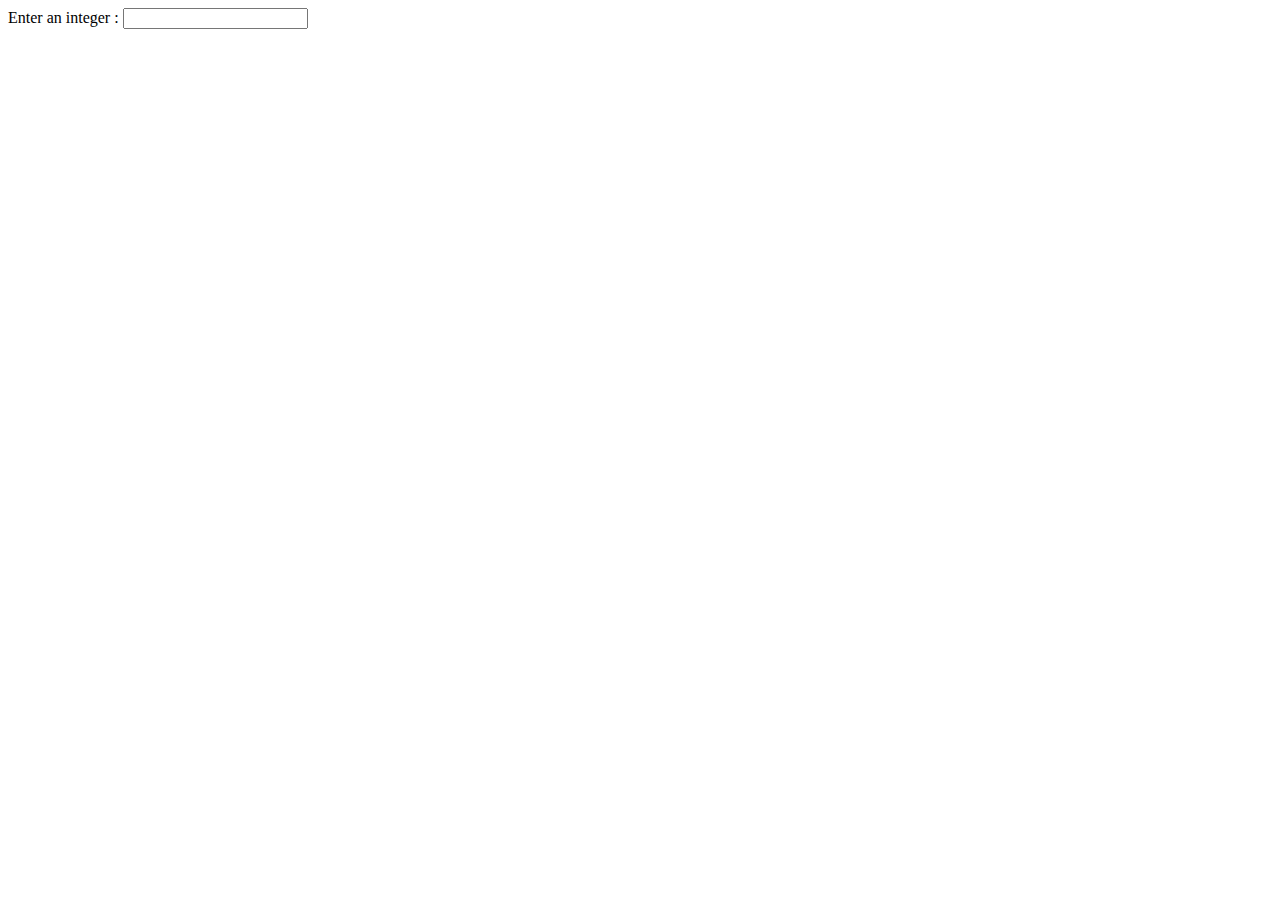
<file: assignments/assn2p1/Assn2P1/Stickyforms.html>
<head><title> Sticky Form</title></head>
<body> 
	<div>
		<form action ="stickyForm.php" method ="POST"> 
		<div><label for="integer"> Enter an integer :</label> 
			<input type="integer" name= "number" id = "number"/> </div> 
			<div> <imput type= "submit" value ="submit"/></div>
		</form>
	</div>
</body>
</file>
<file: assn1p3/assign1p1/css/stylesheet.css>
/* Assignment 1 CSS Document */
/*Batstone Christyanton 
			0543482*/
/*in this css page i have divided my webpage into 4 diffrent parts where i apply sizing and styling so it can be viewed on diffrent devices*/
/*#####################Page Containers######################################################*/

body{ 	
	width:auto;
	margin:auto;
	background-color:#313131;
	/*using diffrent font familys if one broswer does not support then we can use another font*/
	font-family:Tahoma,"Times New Roman","Times","Arial","Impact","Calibri",serif;
}
#container { 

	margin:auto;
	background-color:#000000;
	border-color:#334d4d;
	border-width:.75em;
	border-style:groove;
	width:70em
}


#content {
	padding:9.91em;
	padding-top:4em;
	background-color:#450606;

}

footer {
	width:auto;
	background-color:#737373;
	color :white;
	text-align:center;
	font-size:1.5em;
	height:1em;
} 


/*##################### Header #####################################################
 here i have divided the header into its own catergory so i can stilize the 3 diffrent headers i have
 made and also i adjust everything using its class name this way i can in herit them according to the 
 diffrent pages i will be changing the names to*/

header {
	overflow:hidden;
	background-color:#000000;
	width:auto;
	height:6em;
	padding-bottom:7.2em;
	border:1em solid #737373;
	border-right:1em solid#737373;
	border-left:1em solid#737373;
	border-width:1em;
	border-style:outset; 
	border-width:0.5em;
}


header h2{

	font-size:1.5em;
	margin-top:2.6em;
	margin-right:0.5em;
	color :#FF00FF;
	text-align:right;
	float:right;
	text-shadow: 1px 0.5px 0.5px white, 0 0 0.5px white, 0 0 .5px white;
	font-family:Arial,"Times New Roman","Times","Arial","Impact","Calibri",serif;
	letter-spacing: 0.2em;
	
	
}
header h3 {

	font-size:1.5em;
	color :white;
	font-size:1.5em;
	margin-top:2.8em;
	margin-bottom:3.1em;
	margin-left:-2.9em;
	color :#ad1f1f;
	letter-spacing:0.2em;
	float:left;
	overflow:hidden;
	text-shadow: 1px 0.5px 0.5px white, 0 0 0.5px white, 0 0 .5px white;
	font-family:Arial,"Times New Roman","Times","Arial","Impact","Calibri",serif;
}



img.profpic{

	margin-right:5em;
	clear:both;
	float:left;
	border: 2.5px solid #737373;
	border-style:ridge;
	font-family:"times";


}



/*##################### HomePage Header #######################*/
.welcome {
	font-size:4.5em;
	font-weight:bold;
	margin-top:0.5em;
	margin-right:1.9em;
	letter-spacing:0.3em;
	text-align:center;
	color:#002FD8;
	text-shadow: 1px 1px 1px white, 0 0 20px white, 0 0 5px white;
}

/*##################### MyCvPage Header ######################*/
.myCv {
	font-size:4.5em;
	font-weight:bold;
	margin-top:0.5em;
	margin-right:1.9em;
	letter-spacing:0.3em;
	text-align:center;
	color:#002FD8;
	text-shadow: 1px 1px 1px white, 0 0 20px white, 0 0 5px white;
}
/*##################### Writing Page Header ##################*/
.writing {
	font-size:4.5em;
	font-weight:bold;
	margin-top:0.5em;
	margin-right:1.9em;
	letter-spacing:0.3em;
	text-align:center;
	color:#002FD8;
	text-shadow: 1px 1px 1px white, 0 0 20px white, 0 0 5px white;
}
/*##################### Mediapage Header ####################*/
.media{
	font-size:4.5em;
	font-weight:bold;
	margin-top:0.5em;
	margin-right:1.9em;
	letter-spacing:0.3em;
	text-align:center;
	color:#002FD8;
	text-shadow: 1px 1px 1px white, 0 0 20px white, 0 0 5px white;
}


/*##################### Navigation ######################################################*/

nav { 

	overflow:auto;
	background-color:#737373;


}


nav a { 
	display:block;
	border:2px solid black;
	background-color:#660000;; 
	color :white;
	text-align:center;
	padding:0.5em 3em;
	margin:0.3em;
	border-radius:11px;
	text-decoration:none;
	letter-spacing:0.2em;

}


nav li {
	
	float:left;



}


nav a:hover {
	background-color:#111;

} 

/*##################### Content ######################################################*/


/*##################### Home Page Content #######################*/	
.paragraph2{

	padding-top:1em;
}

.paragraph3{
	padding-top:1em;

}

.paragraph4{

	padding-top:1em;
	
}
.firstpageintro{

	text-shadow: 0 0 3px red, 0 0 5px #000000;
	font-size:1.0em;
	color:white;
	letter-spacing:0.1em;
	line-height:1.8em;
	text-align:justify;
	word-wrap:break-word;
	margin-bottom:-7em;
	text-indent:3em;

	
}

/*##################### MyCvContent #######################*/
.resTitle{


	text-align:center;
	line-height:1.5em;
	font-size:1.5em;
	font-weight:bold;
	font-family:arial,"Times New Roman","Times","Arial","Impact","Calibri",serif;

	color:darkblue;
	text-shadow: 
	0 -1px 0 #fff, 
	0 1px 0 #2e2e2e, 
	0 2px 0 #2c2c2c, 
	0 3px 0 #2a2a2a, 
	0 4px 0 #282828, 
	0 5px 0 #262626, 
	0 6px 0 #242424, 
	0 7px 0 #222, 
	0 8px 0 #202020, 
	0 9px 0 #1e1e1e, 
	0 10px 30px rgba(0, 0, 0, 0.9);
	letter-spacing:0.1em;	
}


.edu{

	padding-top:1em;
	color:#00FF00;
	border-bottom:6px solid black;
	font-weight:bolder;
	text-shadow:0.5px 1px 5px;
	font-size:1.5em;
	letter-spacing:0.4em;
}

.eduInfo{
	color:yellow;
	padding-top:1em;
	letter-spacing:0.1em

}

strong{
	color:green;
}
em {
	font-weight:bold; font-style:normal;
}

table{
	width:100%;

}


td{
	height:2em;
}
th{
	height:2em;
}
li{
	padding-top:0.5em;
}

.hightlights{
	
	color:#00FF00;
	border-bottom:5px solid white;
	font-weight:bold;
	font-size:1.5em;
	letter-spacing:0.1em;

}
.qualification{
	padding-top:1em;
	color:#20B2AA;
}
.workExperience{
	color:#00FF00;
	font-weight:bold;
	font-size:1.8em;
	padding-top:1em;
	border-bottom:7px solid blue;

}


.workPlaceName{
	padding-top:1em;
	color:#87CEFA;
}
.workComm{
	color:#FF00FF;
}
.photoG{
	color:#87CEFA;
	padding-top: 1em;
}
.photoInfo{
	color:yellow;
}
.projects{
	color:#00FF00;
	font-weight:bold;
	padding-top: 1em;
	border-bottom:0.2em solid white;
	font-size:1.8em;
}

.proJpe{
	font-weight:bold;
	padding-top: 1em;
	color:#87CEFA;
	font-size:1.4em;

	
}
.jpePara{
	color:#87CEEB;
	line-height:1.5em;

}
.activit{
	color:#00FF00;
	font-weight:bold;
	padding-top: 1em;
	border-bottom:0.2em solid blue;
	font-size:1.8em;

}

.activName{
	color:#FF0000;
	padding-top: 1em;
}

.autombileEnthusiast{ 
	padding-top:2em;

	color:#FF0000; 
}


/*##################### WritingContent #######################*/
/*in this page i used the same stiling of paragraph 1 and 2 up to 4
virtually i have inheritied the stiling of the first homepage less coding on my end. */
.paragraph2v2{

padding-top:2.5em;

}


.paragraph5{

	padding-top:2em;

}

.parargraph6{

	padding-top:1em;
}

.workCitedweb{
	font-weight:bold;
	padding-top:5em;
	padding-left:17em;
}
.worSitedinformation{
	border:black 0.5em solid;

}


/*#####################  MediaContent #######################*/

.flex-container{

	height:100%;
	display:flex;
	border-radius:1px;

	
}

.flex-itemvideo-content3{
	padding-top:18.7em;
	margin-left:-50em;
}

video{ width:100%; 
	height:auto;
}

video-content{
	background-color:#ccffcc;
}
</file>
<file: labs/lab3/css/style.css>
@charset "UTF-8";

/* CSS Document */

/*#####################Page Containers#######################*/
body {
	background-color: white;
	font-family:Georgia,"Times New Roman","Times",serif;

}

footer { color :#996600;
		background-color:#660000;
		text-align :center;


/*##################### Header #######################*/
header h1{
	font-size:1.8em;
	font-weight:bold;
}
header h2 {
	font-size:1.5em;
}

/*##################### Navigation #######################*/
nav li a {

	background-color:#045500;
}

a:link { 
	color: #FFF; 
}
/* visited link */
a:visited {
	color: #FFF;
}
/* mouse over link */

/* selected link */
a:active {
	 color: #FFF; 
}
a:hover { 
	color: #045500; 
	background-color:#FFF;
}


/*##################### Form #######################*/
#house {
	border:2px solid #660000;
	border-radius:.5em;
}

form label {
	color :#000066;
}

form legend {color :#660000;
}

#buttons button { color :#fff;
	background-color :green;

}
#buttons button:hover{color: #045500; 
	background-color:#FFF;}

	.texarealabel{
		vertical-align: top;
	}


/*##################### Color Styles #######################*/	

.sly {
	color :#045500;
}

.rav {
	color :#000066;
}

.huff{
	color :#996600;
}
.griff{
	color :#660000;
}
</file>
<file: labs/lab4/css/style.css>
/* CSS Document */

	/*#####################Page Containers#######################*/
	body {

		background-color:#996600;
		font-family:Georgia, "Times New Roman", Times, serif;

	}

	#container{

		margin:auto;
		background-color: #fff;
		border:0.5em solid #660000;
		width:70em;
	}

	#content{

		float:right;
		width:50em;
		padding:2em;
		border-left:0.5em solid#660000;


	}

	#agree+label{
		width:40em;
		text-align:left;
	}
	footer{

		background-color:#660000;
		color:#996600;
		text-align:center;
		padding-top:1em;
		clear:both;
		height:2em;


	}

	/*#####################Header#######################*/

	header{
		overflow:hidden;
		border-bottom:0.5em solid #660000;
	}
	header img { 

		float:left;
	}
	header h1{

		padding-bottom:0.5em;
		font-size: 1.8em;
		margin-top:1em;

	}

	header h2{
		font-size: 1.3em;
		text-align:right;
		float:right;


		width:10em;	

	}

	header h3{
		font-size: 1.1em;

		padding :1em;
	}

	sup{

		font-size: .5em;
	}
	/*#####################Navigation#######################*/

	nav{ 
		float:left;
		width:14em;
		padding:0.2em;
		
	}

	nav li a{

		display:block;
		border: 2px solid #003300;

		background-color:#045500;

		padding: 10px;
		margin: 5px;
		border-radius: 10px;

	}


	nav li a:hover{
		background-color:#FFF;
		color:#045500;
	}


	nav a, nav a:link, nav a:visited{
		text-decoration:none;
		color:#FFFFFF;
	}


	/*##################### Form #######################*/

	form{
		border:0.2em solid #000066;
		border-radius:0.3em;
		padding:.4em;
	}

	label{
		width:15em;
		margin-bottom:1em;
		text-align:right;
		color:#000066;
		display:inline-block;
	}


	#house{
		border:2px solid #996600;
		border-radius: 10px;
	}

	#house label{
		width: auto;
		text-align:left;
		padding:0.5em;
	}

	#house legend{
		color:#660000;
	}


	.textarealabel{
		vertical-align:top;
	}

	button{
		background-color: #045500;
		padding:10px;
		margin:5px;
		color:#fff;
	}

	button:first-of-type{
		margin-left:22em;
	}


	/*##################### Color Styles #######################*/	
	.griff{color: #660000;}	
	.huff{color: #996600;}	
	.rav{color: #000066;}
	.sly{color:#045500;}
</file>
<file: labs/lab9/css/style.css>
@charset "UTF-8";



/* CSS Document */

/*#####################Page Containers#######################*/
body { 
  background-color:#996600;
  font-family:Georgia, "Times New Roman", Times, serif;
  }

#container{
	width:80em;
	margin: auto;
	background-color:#FFF;
	border: .5em solid #660000;
	margin-top: .5em;
	border-radius: .3em;
	
}

header{
	border-bottom: 1em solid #660000;
	overflow:hidden; /*leave out for demo*/
}

nav{
	width: 15em;
	float:left;
	padding-top: 1em;
 }

#content{
 	width: 60em;
 	float:right;
	padding: 1em;
	border-left: .5em solid #660000;
	min-height: 30em;
}

footer{
	clear:both;
	width: 80em;
	background-color:#660000;
  color:#996600;
	padding:1em 0;
	text-align:center;
	
}


/*#####################Header#######################*/


header img{ float:left;}

header h1{
	float: left;
	width:20em;
	font-size: 2em;
	padding: 2em 0 1em .5em;
}

header h2{
 	float:right;
 	width:7em;
	font-size: 1.7em;
	padding: 2em 1em 0 0;
	text-align: right;
 }
 
 header h3{
   float:left;
   font-size: 1.4em;
   padding: 0px 0px 0px .5em;
 
 }
  
 sup{

	font-size: .5em;
	vertical-align: super;
}
 /*#####################Navigation#######################*/

nav li a{
	display:block;
	border: .2em solid #045500;
	background-color:#045500;
	padding: .5em;
	margin:.5em;
	border-radius: .5em;
}
	

nav li a:hover{
	background-color:#FFF;
	color:#045500;

}


nav a, nav a:link, nav a:visited{
	text-decoration:none;
	color:#FFFFFF;
}

 
 
 /*##################### Content #######################*/

#content h1{
	font-size: 1.5em;
	color: #000066;
  }

#content h2{
 	
	font-size: 1.2em;
	padding:1em;
	color:#045500;
 }
 
 #content ul{
   list-style-type: circle;
   padding:2em;
 }
 
 #content ol{
   list-style-type: decimal;
   padding:2em;
 }
 
/*##################### Form #######################*/

form{
	border: .2em solid #000066;
	border-radius: .5em;
	padding: 1em;
}

label{
	display:inline-block;
	width: 15em;
	text-align:right;
	color:#000066;
	padding: 1em;
}



#house{
 	border:.2em solid #996600;
	border-radius: .5em;
}

#house label{
	width: auto;
	text-align:left;
	padding-left:0;
}

#house legend{
	color:#660000;
	padding: .5em;
}
	

.textarealabel{
  vertical-align:top;
}

#agree+label{
  width:35em;
  text-align: left;
}

button{
  background-color: #045500;
  color:#fff;
  padding:.5em .8em;
  border:.2em solid #660000;
  border-radius: .5em;
  font-size:1em;
 
}

button:first-of-type{
  margin-left:20em;
}

button:hover{
	background-color:#FFF;
	color:#045500;

}




/*##################################################
              Results Page Styles
######################################################*/	
#results td{
	padding: .3em 1em;
}

#results td:last-child{
	text-align:center;
	
}

#results tr:nth-child(even){
	background-color:#ddd;
}

#results tfoot{
	border-top:.2em solid #000066;
}

#results thead{
	border-bottom:.2em solid #000066;
}

#results tfoot td{
  padding-top:1em;
  color: #7d0000;
	font-weight:bolder;
}

#results thead th{
  
	padding:.2em;
  padding-bottom: .5em;
  text-align:left;
	font-weight:bolder;
}


#tablewrap{
	border: .2em solid #000066;
	border-radius:.3em;
	padding: .5em;
	margin:auto;
	width: 20em;
}

#results {
	margin:auto;
}



/*##################### Color Styles #######################*/	
.griff{color: #660000;}	
.huff{color: #996600;}	
.rav{color: #000066;}
.sly{color:#045500;}

/*********************************
    Validation Styles
**********************************/	


.noerror{
  display:none;
  
}

.error{
  display:inline;
  color:red;
  font-size:.8em;
}
</file>
